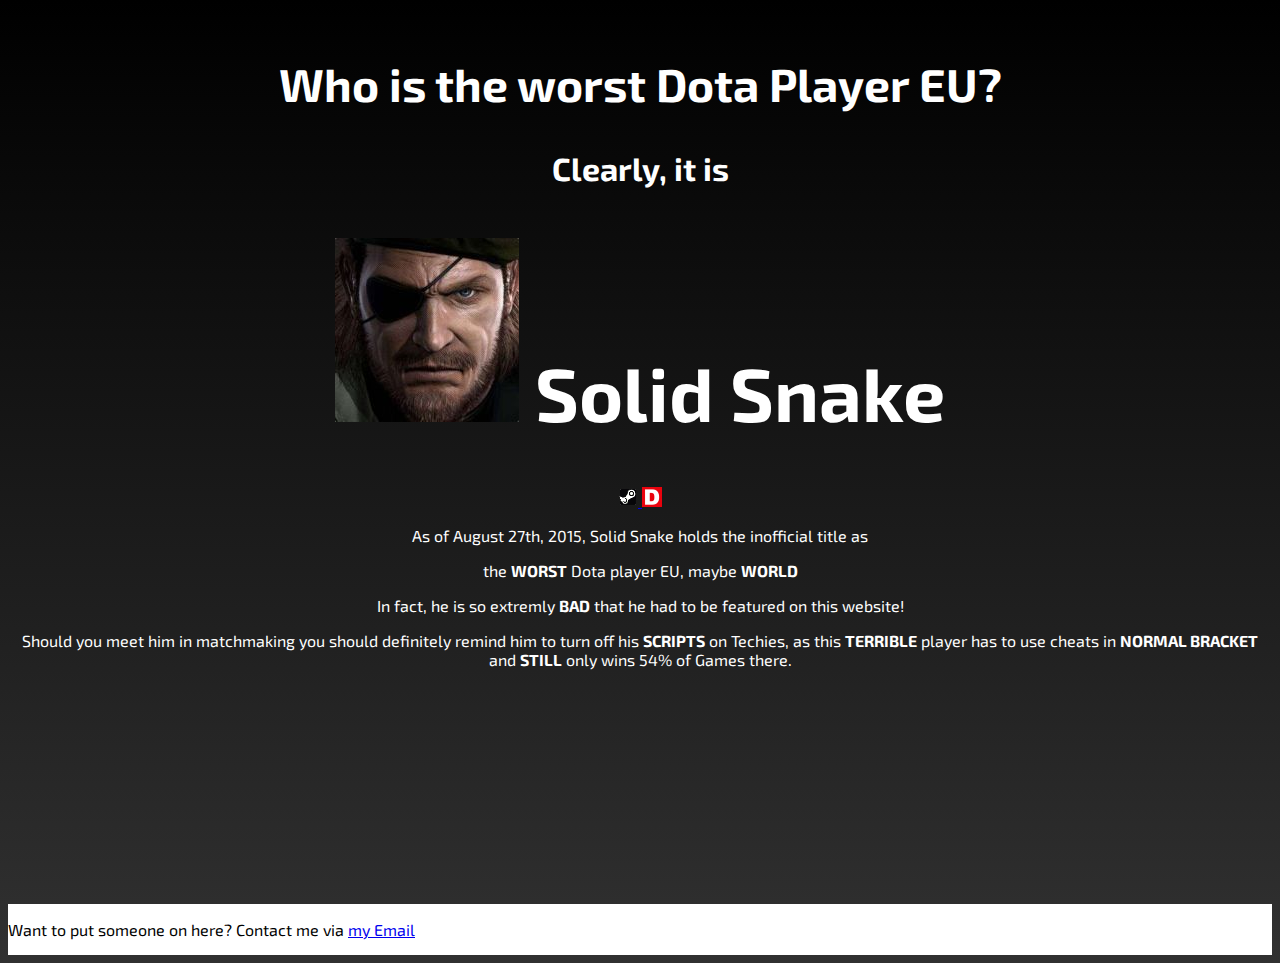
<file: Website/index.html>
<!doctype html>
<html lang="en">

<head>
    <meta charset="utf-8">
    <title>Who is the Worst Dota Player EU?</title>
    <link rel="shortcut icon" href="favicon.ico">
    <link rel="stylesheet" href="styles/style.css">
    <link href='http://fonts.googleapis.com/css?family=Exo+2:400,800italic' rel='stylesheet' type='text/css'>
    <meta name="viewport" content="width=device-width, initial-scale=1.0, height=device-heighth, initial-scale=1.0, user-scaleable=no">
</head>

<body>
    <main>
        <article>
            <header>
                <h2>Who is the worst Dota Player EU?</h2>
                <h3>Clearly, it is</h3>

                <div itemscope itemtype="http://data-vocabulary.org/Person">
                    <h1><img src="current/7ea5c91d48271c74d7172b8a14494796357b4a50_full.jpg"> <span itemprop="nickname">Solid Snake</span></h1>

                    <div id="links">
                        <span id="steamlogo">
                        <a href="http://steamcommunity.com/id/bestdarkstar/" itemprop="url">
                        <img src="static/profile_steam.png" alt="The Steam Logo">
                        </a>
                    </span>
                        <span id="dotabufflogo">
                        <a href="http://www.dotabuff.com/players/92055669" itemprop="url">
                        <img src="static/dotabuff.png" alt="The Dotabuff Logo">
                        </a>
                    </span>
                    </div>

                    <p>As of
                        <time datetime="2015-03-03">August 27th, 2015</time>, <span itemprop="name">Solid Snake</span> holds the inofficial title as </p>
                    <p>the <b>worst</b> Dota player EU, maybe <b>world</b>
                    </p>
            </header>
            <p>In fact, he is so extremly <b>BAD</b> that he had to be featured on this website!</p>
            <p>Should you
                <span class="hover_img"><a href="#">meet<span><img src="static/pudgehead.gif" height="100" /> </span>
                </a>
                </span>
                him in matchmaking you should definitely remind him to turn off his <b>scripts</b> on Techies, as this <b>terrible</b> player has to use cheats in <b>Normal Bracket</b> and <b>still</b> only wins 54% of Games there.</p>
            </div>
        </article>
        <footer>
            <p>Want to put someone on here? Contact me via <a href="mailto:iwantmyfingerback@gmail.com">my Email</a>
            </p>
        </footer>
    </main>
</body>

<script>
    (function (i, s, o, g, r, a, m) {
        i['GoogleAnalyticsObject'] = r;
        i[r] = i[r] || function () {
            (i[r].q = i[r].q || []).push(arguments)
        }, i[r].l = 1 * new Date();
        a = s.createElement(o),
            m = s.getElementsByTagName(o)[0];
        a.async = 1;
        a.src = g;
        m.parentNode.insertBefore(a, m)
    })(window, document, 'script', '//www.google-analytics.com/analytics.js', 'ga');

    ga('create', 'UA-60312798-1', 'auto');
    ga('send', 'pageview');
</script>

</html>
</file>
<file: Website/styles/style.css>
html {
    background:linear-gradient(black, #313131);
}

body {
    font-family: 'Exo 2', sans-serif;
}

main {
    position: relative;
}

article {
    color: white;
    text-align: center;
    padding: 10px;
    padding-bottom: 30vh;
}

footer {
    background: white;
    position: absolute;
    bottom: 0;
    width: 100%;
}

h1 {
    font-size: 75px;
}

h2 {
    font-size: 46px;
}

h3 {
    font-size: 32px;
}

b {
    text-transform: uppercase;
}

.hover_img a {
    position: relative;
    color: inherit;
    text-decoration: inherit;
}

.hover_img a span {
    position: absolute;
    display: none;
    z-index: 99;
}

.hover_img a:hover span {display: block; }
</file>
